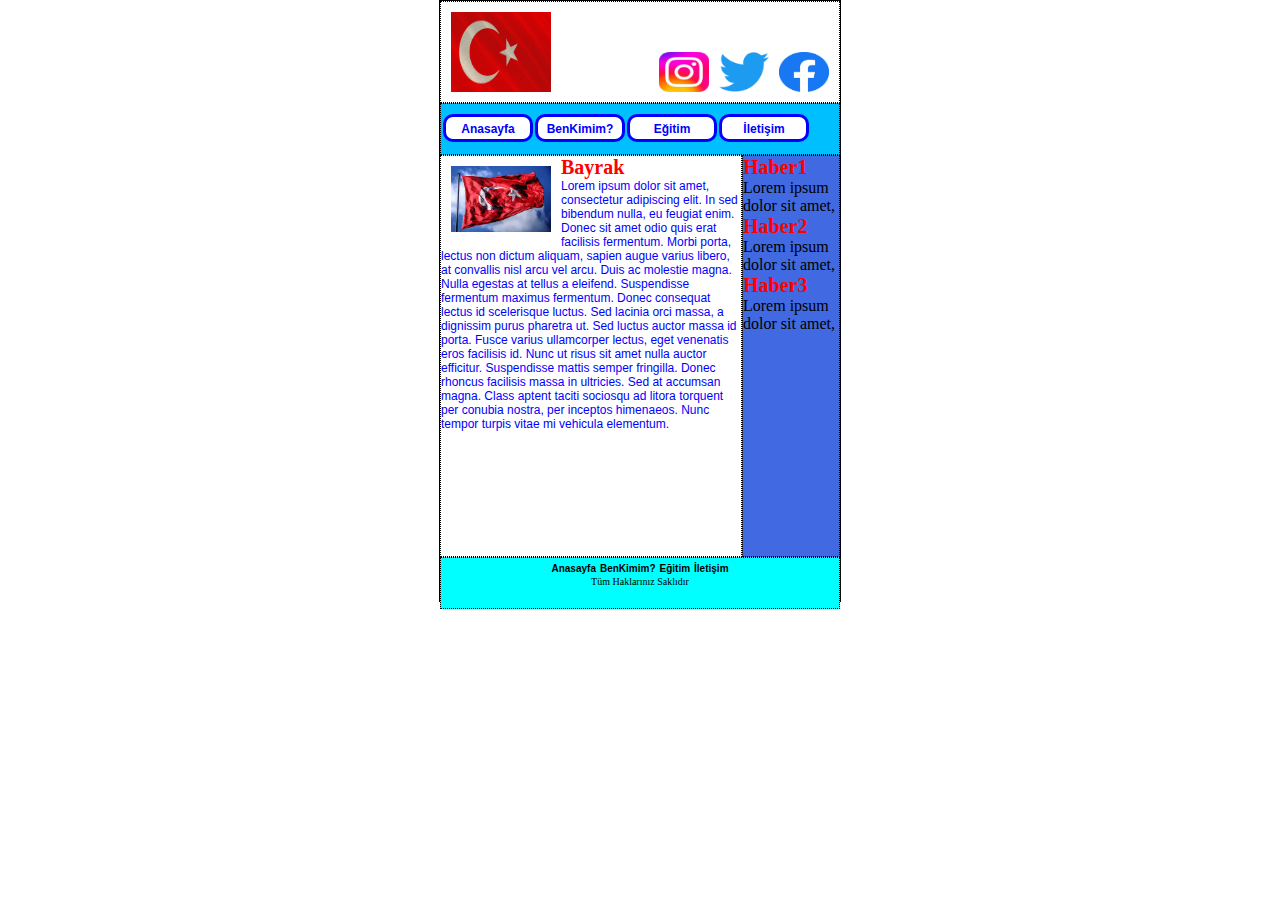
<file: index.html>
<!DOCTYPE html>
<html lang="tr">
<head>
    <meta charset="UTF-8">
    <meta http-equiv="X-UA-Compatible" content="IE=edge">
    <meta name="viewport" content="width=device-width, initial-scale=1.0">
    <title>VM Resmi Web Sitesi</title>
    <meta name="description" content="VM Resmi Web Sitesi">
    <meta name="keywords" content="VM, html,css">
    
    <link rel="stylesheet" href="style.css">

  
</head>
<body>
    <div id="sayfa">
        <header id="banner">
            <div id="logo">

                <a href="index.html" target="_blank"><img id="vesika" src="resimler/bayrak.jpg" alt="bayrak" title="bayrak" width="100" height="80"></a>

                
            </div>
            <div id="sosyal">
                <a href="https://www.facebook.com/" target="_blank"> <img id="icon" src="resimler/facebook.png" alt="bayrak" title="bayrak" width="50" height="40"> </a>
                
                <a href="https://twitter.com/" target="_blank"> <img id="icon" src="resimler/twitter.png" alt="bayrak" title="bayrak" width="50" height="40"> </a>
                
                <a href="https://www.instagram.com/" target="_blank"> <img id="icon" src="resimler/instagram.jfif" alt="bayrak" title="bayrak" width="50" height="40"> </a>
            </div>
        </header>
        <nav id="anamenu">
            <ul>
                <li><a href="index.html">Anasayfa</a></li>
                <li><a href="ben-kimim.html">BenKimim?</a></li>
                <li><a href="egitim.html">Eğitim</a></li>
                <li><a href="iletisim.html">İletişim</a></li>
            </ul>
        </nav>
        <article id="icerik">
            <img class="resim" src="resimler/bayrak2.jfif" alt="bayrak" title="Türk Bayrağı">
            <h1 class="baslik">Bayrak</h1>
            <p class="metin">Lorem ipsum dolor sit amet, consectetur adipiscing elit. In sed bibendum nulla, eu feugiat enim. Donec sit amet odio quis erat facilisis fermentum. Morbi porta, lectus non dictum aliquam, sapien augue varius libero, at convallis nisl arcu vel arcu. Duis ac molestie magna. Nulla egestas at tellus a eleifend. Suspendisse fermentum maximus fermentum. Donec consequat lectus id scelerisque luctus. Sed lacinia orci massa, a dignissim purus pharetra ut. Sed luctus auctor massa id porta. Fusce varius ullamcorper lectus, eget venenatis eros facilisis id. Nunc ut risus sit amet nulla auctor efficitur. Suspendisse mattis semper fringilla. Donec rhoncus facilisis massa in ultricies. Sed at accumsan magna. Class aptent taciti sociosqu ad litora torquent per conubia nostra, per inceptos himenaeos. Nunc tempor turpis vitae mi vehicula elementum.

            </p>
        </article>
        <aside id="yanmenu">
            <h1 class="baslik">Haber1</h1>
            <p>Lorem ipsum dolor sit amet, </p>
            <h1 class="baslik">Haber2</h1>
            <p>Lorem ipsum dolor sit amet, </p>
            <h1 class="baslik">Haber3</h1>
            <p>Lorem ipsum dolor sit amet, </p>
        </aside>
        <footer id="altmenu">
            
                <a href="index.html">Anasayfa</a>
                <a href="ben-kimim.html">BenKimim?</a>
                
                <a href="egitim.html">Eğitim</a>
                <a href="iletisim.html">İletişim</a>
             <br>
             <p class="kucukmetin">Tüm Haklarınız Saklıdır</p>
        </footer>
    </div>

</body>
</html>
</file>
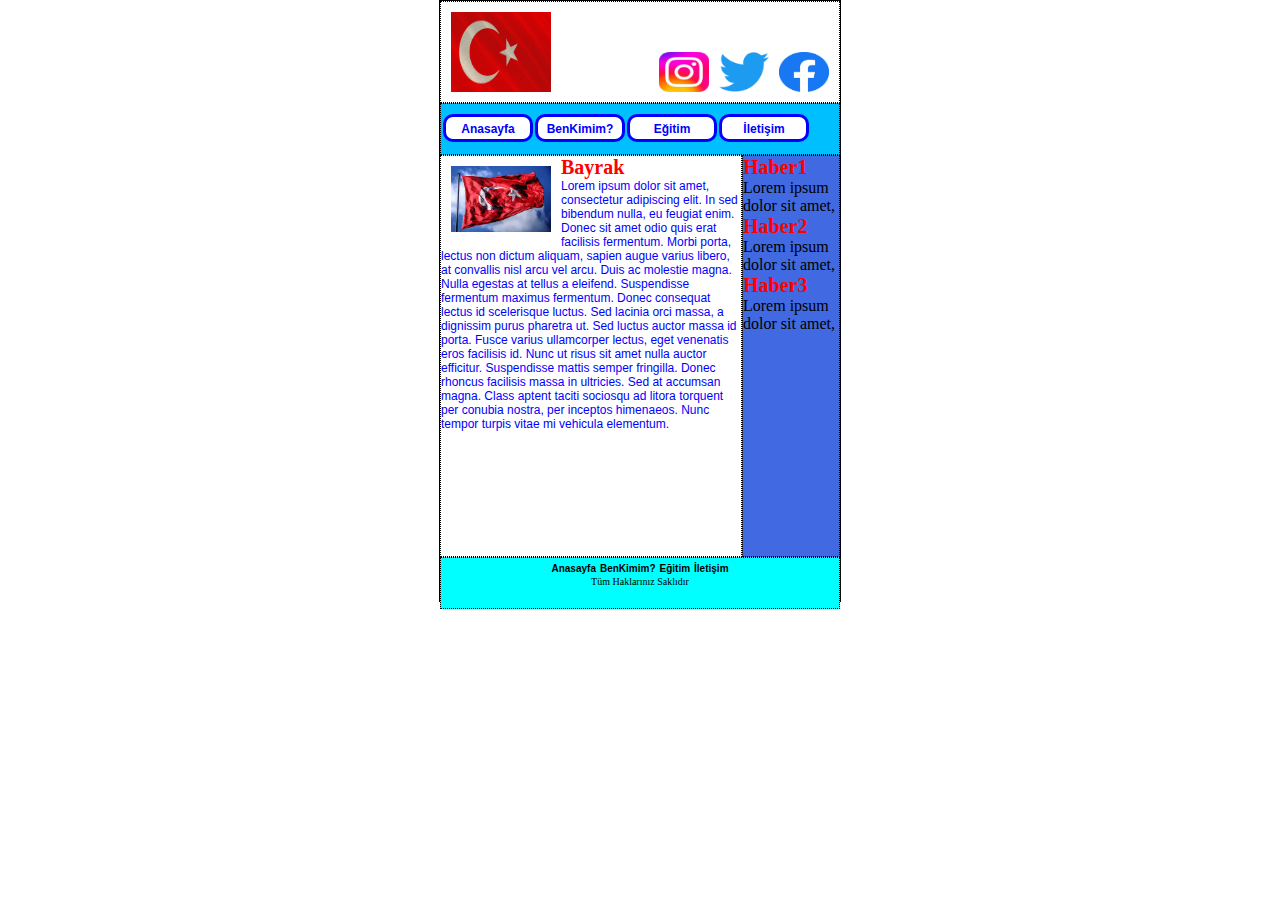
<file: ben-kimim.html>
<!DOCTYPE html>
<html lang="tr">
<head>
    <meta charset="UTF-8">
    <meta http-equiv="X-UA-Compatible" content="IE=edge">
    <meta name="viewport" content="width=device-width, initial-scale=1.0">
    <title>VM Resmi Web Sitesi</title>
    <meta name="description" content="VM Resmi Web Sitesi">
    <meta name="keywords" content="VM, html,css">
    
    <link rel="stylesheet" href="style.css">

  
</head>
<body>
    <div id="sayfa">
        <header id="banner">
            <div id="logo">

                <a href="index.html" target="_blank"><img src="resimler/bayrak.jpg" alt="bayrak" title="bayrak" width="100" height="80"></a>

                
            </div>
            <div id="sosyal">
                <a href="https://www.facebook.com/" target="_blank"> <img id="icon" src="resimler/facebook.png" alt="bayrak" title="bayrak" width="50" height="40"> </a>
                
                <a href="https://twitter.com/" target="_blank"> <img id="icon" src="resimler/twitter.png" alt="bayrak" title="bayrak" width="50" height="40"> </a>
                
                <a href="https://www.instagram.com/" target="_blank"> <img id="icon" src="resimler/instagram.jfif" alt="bayrak" title="bayrak" width="50" height="40"> </a>
            </div>
        </header>
        <nav id="anamenu">
            <ul>
                <li><a href="index.html">Anasayfa</a></li>
                <li><a href="ben-kimim.html">BenKimim?</a></li>
                <li><a href="egitim.html">Eğitim</a></li>
                <li><a href="iletisim.html">İletişim</a></li>
            </ul>
        </nav>
        <article id="icerik">
            <img class="resim" src="resimler/bayrak2.jfif" alt="bayrak" title="Türk Bayrağı">
            <h1 class="baslik">Bayrak</h1>
            <p class="metin">Lorem ipsum dolor sit amet, consectetur adipiscing elit. In sed bibendum nulla, eu feugiat enim. Donec sit amet odio quis erat facilisis fermentum. Morbi porta, lectus non dictum aliquam, sapien augue varius libero, at convallis nisl arcu vel arcu. Duis ac molestie magna. Nulla egestas at tellus a eleifend. Suspendisse fermentum maximus fermentum. Donec consequat lectus id scelerisque luctus. Sed lacinia orci massa, a dignissim purus pharetra ut. Sed luctus auctor massa id porta. Fusce varius ullamcorper lectus, eget venenatis eros facilisis id. Nunc ut risus sit amet nulla auctor efficitur. Suspendisse mattis semper fringilla. Donec rhoncus facilisis massa in ultricies. Sed at accumsan magna. Class aptent taciti sociosqu ad litora torquent per conubia nostra, per inceptos himenaeos. Nunc tempor turpis vitae mi vehicula elementum.

            </p>
        </article>
        <aside id="yanmenu">
            <h1 class="baslik">Haber1</h1>
            <p>Lorem ipsum dolor sit amet, </p>
            <h1 class="baslik">Haber2</h1>
            <p>Lorem ipsum dolor sit amet, </p>
            <h1 class="baslik">Haber3</h1>
            <p>Lorem ipsum dolor sit amet, </p>
        </aside>
        <footer id="altmenu">
            
                <a href="index.html">Anasayfa</a>
                <a href="ben-kimim.html">BenKimim?</a>
                
                <a href="egitim.html">Eğitim</a>
                <a href="iletisim.html">İletişim</a>
             <br>
             <p class="kucukmetin">Tüm Haklarınız Saklıdır</p>
        </footer>
    </div>

</body>
</html>
</file>
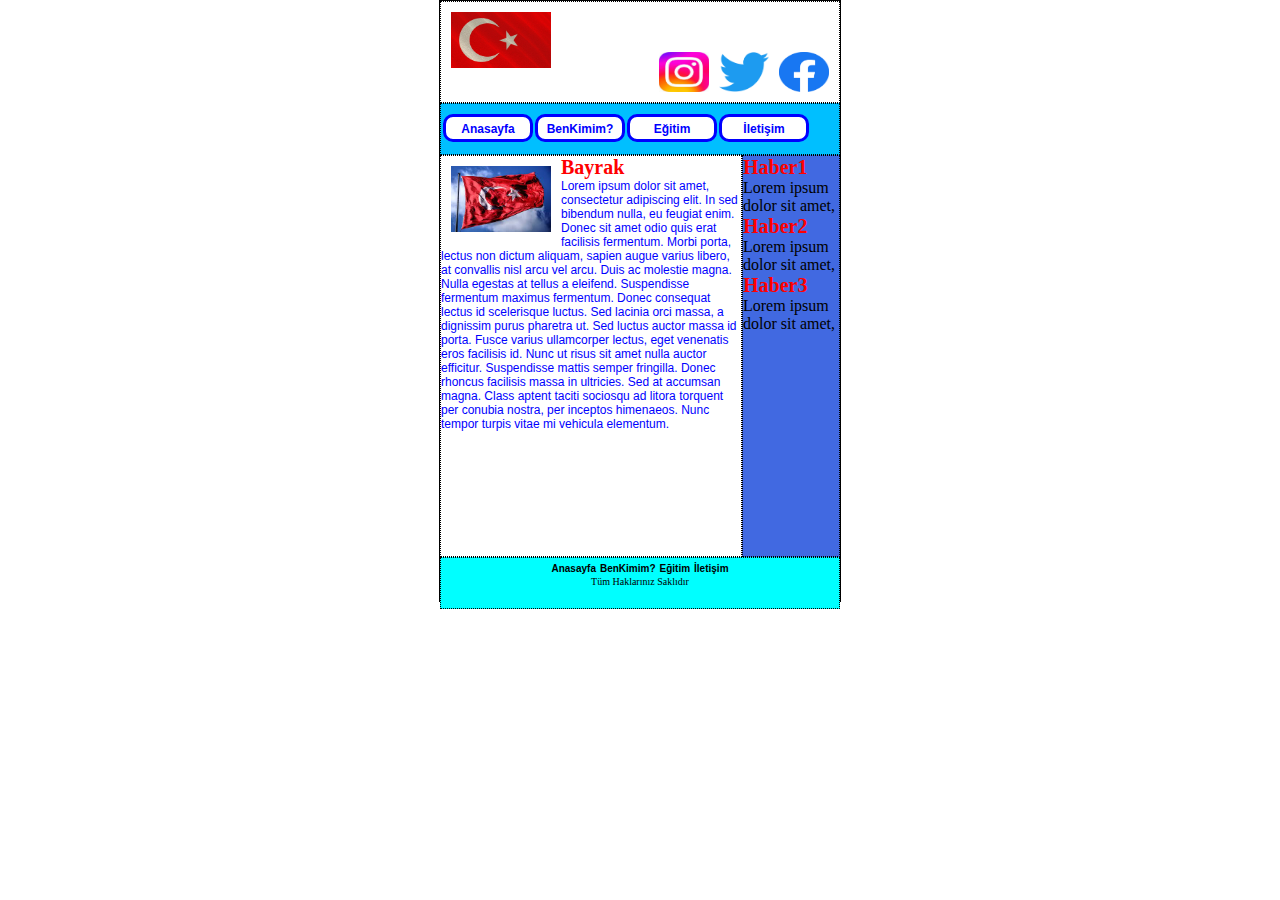
<file: sablon.html>
<!DOCTYPE html>
<html lang="tr">
<head>
    <meta charset="UTF-8">
    <meta http-equiv="X-UA-Compatible" content="IE=edge">
    <meta name="viewport" content="width=device-width, initial-scale=1.0">
    <title>VM Resmi Web Sitesi</title>
    <meta name="description" content="VM Resmi Web Sitesi">
    <meta name="keywords" content="VM, html,css">
    
    <link rel="stylesheet" href="style.css">

  
</head>
<body>
    <div id="sayfa">
        <header id="banner">
            <div id="logo">

                <a href="index.html" target="_blank"><img id="vesika" src="resimler/bayrak.jpg" alt="bayrak" title="bayrak" ></a>

                
            </div>
            <div id="sosyal">
                <a href="https://www.facebook.com/" target="_blank"> <img id="icon" src="resimler/facebook.png" alt="bayrak" title="bayrak" width="50" height="40"> </a>
                
                <a href="https://twitter.com/" target="_blank"> <img id="icon" src="resimler/twitter.png" alt="bayrak" title="bayrak" width="50" height="40"> </a>
                
                <a href="https://www.instagram.com/" target="_blank"> <img id="icon" src="resimler/instagram.jfif" alt="bayrak" title="bayrak" width="50" height="40"> </a>
            </div>
        </header>
        <nav id="anamenu">
            <ul>
                <li><a href="index.html">Anasayfa</a></li>
                <li><a href="ben-kimim.html">BenKimim?</a></li>
                <li><a href="egitim.html">Eğitim</a></li>
                <li><a href="iletisim.html">İletişim</a></li>
            </ul>
        </nav>
        <article id="icerik">
            <img class="resim" src="resimler/bayrak2.jfif" alt="bayrak" title="Türk Bayrağı">
            <h1 class="baslik">Bayrak</h1>
            <p class="metin">Lorem ipsum dolor sit amet, consectetur adipiscing elit. In sed bibendum nulla, eu feugiat enim. Donec sit amet odio quis erat facilisis fermentum. Morbi porta, lectus non dictum aliquam, sapien augue varius libero, at convallis nisl arcu vel arcu. Duis ac molestie magna. Nulla egestas at tellus a eleifend. Suspendisse fermentum maximus fermentum. Donec consequat lectus id scelerisque luctus. Sed lacinia orci massa, a dignissim purus pharetra ut. Sed luctus auctor massa id porta. Fusce varius ullamcorper lectus, eget venenatis eros facilisis id. Nunc ut risus sit amet nulla auctor efficitur. Suspendisse mattis semper fringilla. Donec rhoncus facilisis massa in ultricies. Sed at accumsan magna. Class aptent taciti sociosqu ad litora torquent per conubia nostra, per inceptos himenaeos. Nunc tempor turpis vitae mi vehicula elementum.

            </p>
        </article>
        <aside id="yanmenu">
            <h1 class="baslik">Haber1</h1>
            <p>Lorem ipsum dolor sit amet, </p>
            <h1 class="baslik">Haber2</h1>
            <p>Lorem ipsum dolor sit amet, </p>
            <h1 class="baslik">Haber3</h1>
            <p>Lorem ipsum dolor sit amet, </p>
        </aside>
        <footer id="altmenu">
            
                <a href="index.html">Anasayfa</a>
                <a href="ben-kimim.html">BenKimim?</a>
                
                <a href="egitim.html">Eğitim</a>
                <a href="iletisim.html">İletişim</a>
             <br>
             <p class="kucukmetin">Tüm Haklarınız Saklıdır</p>
        </footer>
    </div>
    <script>
        var x=1;
        
    </script>
</body>
</html>
</file>
<file: style.css>
/* CSS Dosyası */

/* Boslukları Sıfırla */
*{
    margin: 0px;
    padding: 0px;
}

    #sayfa{
        width: 400px;
        min-height: 600px;
        border-style: solid;
        border-width: 1px;
        margin: auto;
    }

        /*BANNER */
    #banner{
        width: 398px;
        height: 100px;
        border-style: dotted;
        border-width: 1px;
        background-color: white;
        margin: auto;
    }

    /* LOGO*/
    #logo{
        width: 100px;
        height: 80px;
        border-style: none;
        border-width: 1px;
        background-color: white;
        position: relative;
        top: 10px;
        left: 10px;
        float: left;

    }
    #vesika{
        width: 100px;
        
    }

    /*Sosyal Medya İkonları */
    #sosyal{
        width: 180px;
        height: 40px;
        border-style: none;
        border-width: 1px;
        background-color: white;
        float: right;
        position: relative;
        top: 50px;
        right: 10px;
        
    }

    #icon{
        float: right;
        margin-left: 10px;
    }

    /* Anamenü*/ 
    #anamenu{
        width: 398px;
        height: 50px;
        border-style: dotted;
        border-width: 1px;
        background-color: deepskyblue;
        margin: auto; 
    }

    #anamenu ul{
        list-style-type: none;
    }
    #anamenu ul li{
        width: 80px;
        border-style: solid;
        border-width: 3px;
        border-radius: 10px;
        border-color: blue;
        background-color: white;
        float: left;
        padding: 2px;
        margin-left: 2px;
        position: relative;
        top: 10px;
        text-align: center;

    }

    #anamenu ul a{
        font-family: Verdana, Geneva, Tahoma, sans-serif;
        text-decoration: none;
        font-weight: bold;
        font-size: 12px;
    }

    #anamenu ul a:link{
        color: blue;

    }
    #anamenu ul a:visited{
        color: brown;
    }
    #anamenu ul a:hover{
        color: grey;
        text-decoration: underline;
    }

    #anamenu ul a:active{
        color:red;

    }

    /*İçerik ve Yanmenü Kodları */
    #icerik{
        width: 300px;
        min-height: 400px;
        border-style: dotted;
        border-width: 1px;
        background-color: white;
        float: left;
    }
    #yanmenu{
        width: 96px;
        min-height: 400px;
        border-style: dotted;
        border-width: 1px;
        background-color: royalblue;
        float: left;
    }

    .resim{
        float: left;
        width: 100px;
        margin: 10px;
    }

    .metin{
        font-family: Verdana, Geneva, Tahoma, sans-serif;
        font-size: 12px;
        color: blue;
    }
    .baslik{
        font-family: Georgia, 'Times New Roman', Times, serif;
        color: red;
        font-weight: bolder ;
        font-size: 20px;
    }

    /*Alt Menü */ 
    #altmenu{
        width: 398px;
        min-height: 50px;
        border-style: dotted;
        border-width: 1px;
        background-color: aqua;
        float: left;
        text-align: center;
    }
    #altmenu a {
        font-family: Verdana, Geneva, Tahoma, sans-serif;
        font-size: 10px;
        font-weight: bolder;
        color: black;
        text-decoration: none;
    }
    #altmenu a:hover{
        color: grey;
        text-decoration: underline;
    }

    .kucukmetin{
        font-size: 10px;
        color: black;
    }
</file>
